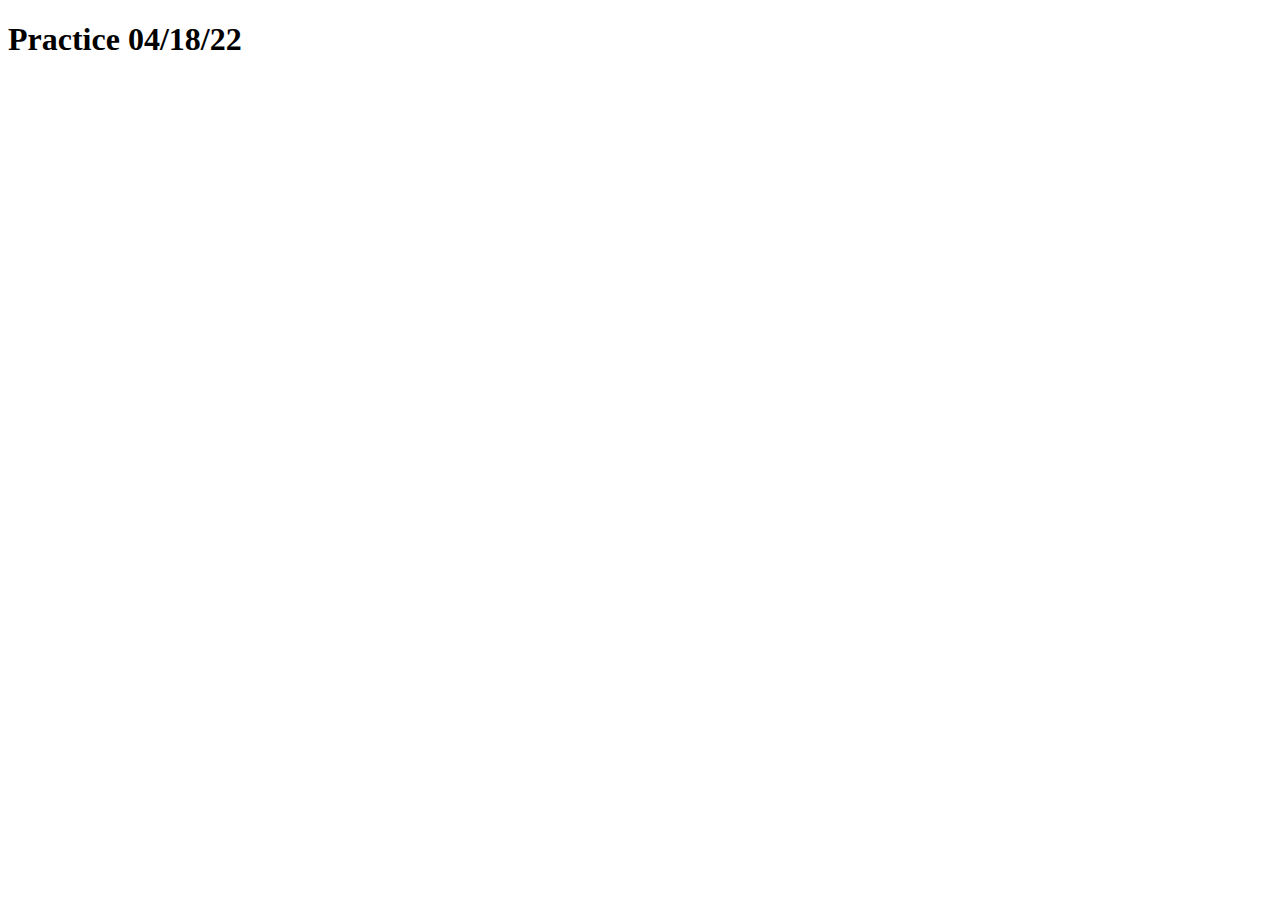
<file: 104-Assignment/pactice.html>
<!DOCTYPE html>
<html lang="en">
<head>
    <meta charset="UTF-8">
    <meta http-equiv="X-UA-Compatible" content="IE=edge">
    <meta name="viewport" content="width=device-width, initial-scale=1.0">
    <title>Document</title>
</head>
<body>
    <h1>Practice 04/18/22</h1>
    <script src="pratice.js"></script>
</body>
</html>
</file>
